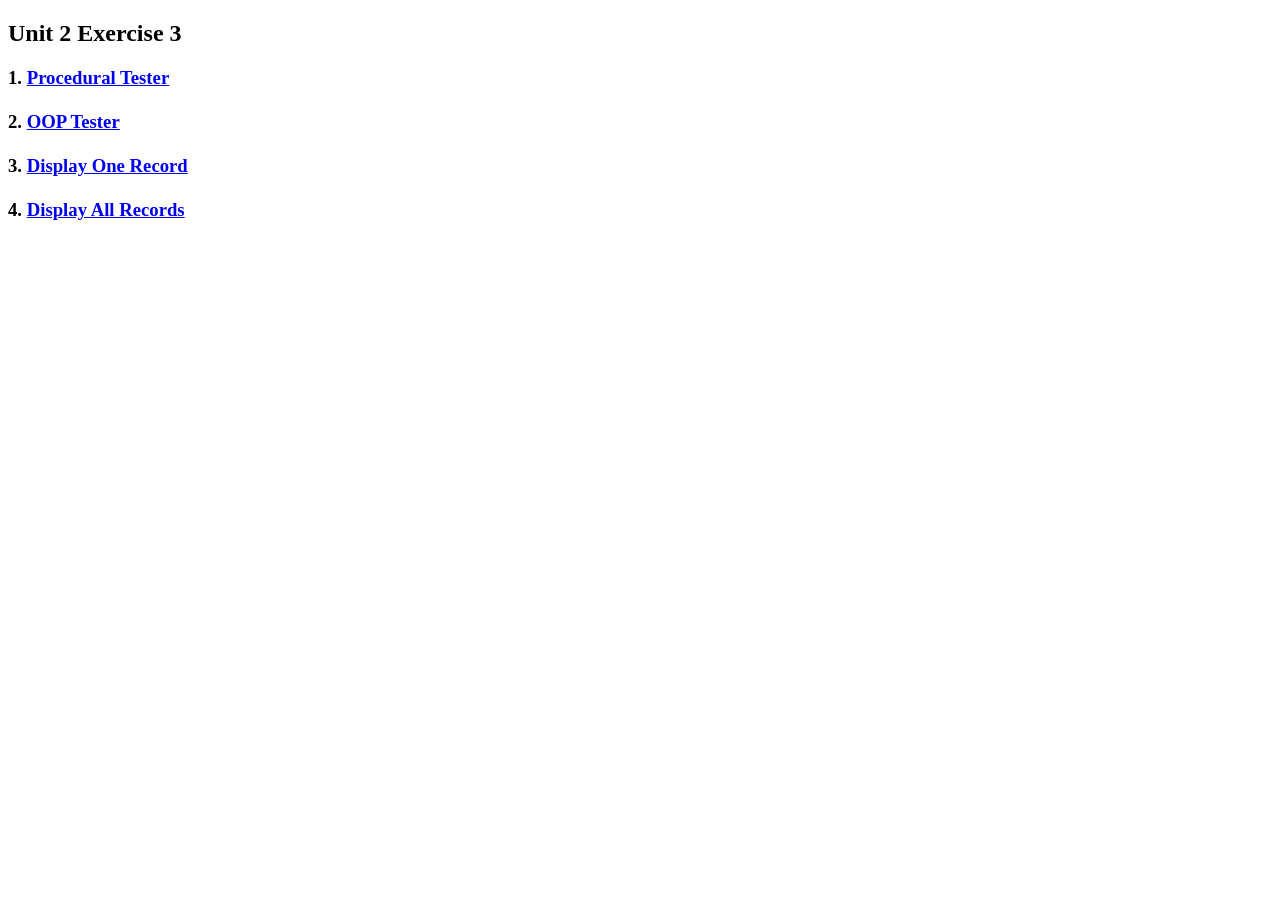
<file: docs/Project/DiaE_unit2_ex3/index.html>
<!DOCTYPE html>
<html lang="en">

<head>
<title>Unit 2 Exercise 3</title>
</head>

<body>

<h2>Unit 2 Exercise 3</h2>

<h3>

1. <a href="ServiceProvider/studentDB_Proceedural.php">
Procedural Tester
</a>

<br><br>

2. <a href="ServiceProvider/student_OOP_Tester.php">
OOP Tester
</a>

<br><br>

3. <a href="ServiceClient/DisplayOne_AJAX.html">
Display One Record
</a>

<br><br>

4. <a href="ServiceClient/DisplayAll_AJAX.html">
Display All Records
</a>

</h3>

</body>
</html>
</file>
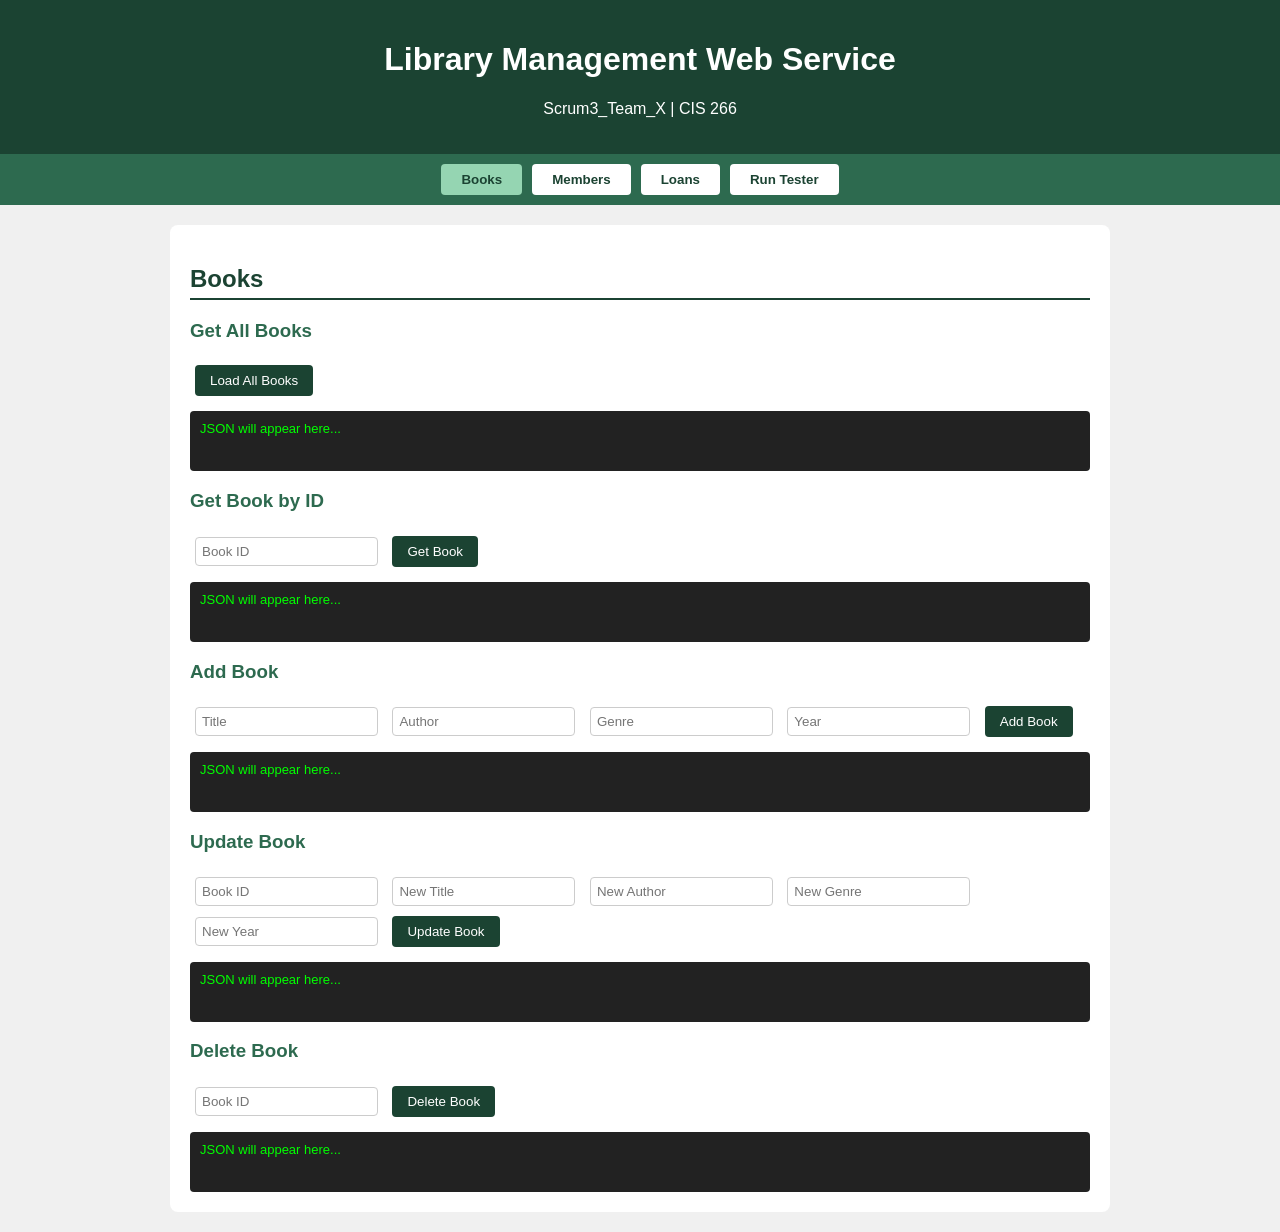
<file: docs/Project/Scrum3_Team_X/Client_X/index.html>
<!DOCTYPE html>
<html>
<head>
    <meta charset="UTF-8">
    <title>Library Management - Client</title>
    <style>
        body { font-family: Arial, sans-serif; margin: 0; background: #f0f0f0; }
        header { background: #1B4332; color: white; padding: 20px; text-align: center; }
        nav { background: #2d6a4f; display: flex; justify-content: center; gap: 10px; padding: 10px; }
        nav button { background: white; color: #1B4332; border: none; padding: 8px 20px; cursor: pointer; border-radius: 4px; font-weight: bold; }
        nav button.active, nav button:hover { background: #95d5b2; }
        .container { max-width: 900px; margin: 20px auto; background: white; padding: 20px; border-radius: 8px; }
        .section { display: none; }
        .section.active { display: block; }
        h2 { color: #1B4332; border-bottom: 2px solid #1B4332; padding-bottom: 5px; }
        h3 { color: #2d6a4f; }
        input { margin: 5px; padding: 6px; border: 1px solid #ccc; border-radius: 4px; }
        button.action-btn { background: #1B4332; color: white; border: none; padding: 8px 15px; cursor: pointer; border-radius: 4px; margin: 5px; }
        button.action-btn:hover { background: #2d6a4f; }
        .json-output { background: #222; color: #0f0; padding: 10px; margin-top: 10px; border-radius: 4px; white-space: pre-wrap; font-size: 13px; min-height: 40px; }
        .tester-link { display: inline-block; margin-top: 20px; background: #2d6a4f; color: white; padding: 10px 20px; text-decoration: none; border-radius: 4px; }
    </style>
</head>
<body>

<header>
    <h1>Library Management Web Service</h1>
    <p>Scrum3_Team_X | CIS 266</p>
</header>

<nav>
    <button class="active" onclick="showSection('books', this)">Books</button>
    <button onclick="showSection('members', this)">Members</button>
    <button onclick="showSection('loans', this)">Loans</button>
    <button onclick="showSection('tester', this)">Run Tester</button>
</nav>

<div class="container">

    <!-- BOOKS -->
    <div id="books" class="section active">
        <h2>Books</h2>

        <h3>Get All Books</h3>
        <button class="action-btn" onclick="getAll('books')">Load All Books</button>
        <div class="json-output" id="books-getall-json">JSON will appear here...</div>

        <h3>Get Book by ID</h3>
        <input type="number" id="books-getbyid-input" placeholder="Book ID">
        <button class="action-btn" onclick="getById('books', 'books-getbyid-input', 'books-getbyid-json')">Get Book</button>
        <div class="json-output" id="books-getbyid-json">JSON will appear here...</div>

        <h3>Add Book</h3>
        <input type="text" id="book-title" placeholder="Title">
        <input type="text" id="book-author" placeholder="Author">
        <input type="text" id="book-genre" placeholder="Genre">
        <input type="number" id="book-year" placeholder="Year">
        <button class="action-btn" onclick="insertBook()">Add Book</button>
        <div class="json-output" id="books-insert-json">JSON will appear here...</div>

        <h3>Update Book</h3>
        <input type="number" id="book-update-id" placeholder="Book ID">
        <input type="text" id="book-update-title" placeholder="New Title">
        <input type="text" id="book-update-author" placeholder="New Author">
        <input type="text" id="book-update-genre" placeholder="New Genre">
        <input type="number" id="book-update-year" placeholder="New Year">
        <button class="action-btn" onclick="updateBook()">Update Book</button>
        <div class="json-output" id="books-update-json">JSON will appear here...</div>

        <h3>Delete Book</h3>
        <input type="number" id="book-delete-id" placeholder="Book ID">
        <button class="action-btn" onclick="deleteRecord('books', 'book-delete-id', 'books-delete-json')">Delete Book</button>
        <div class="json-output" id="books-delete-json">JSON will appear here...</div>
    </div>

    <!-- MEMBERS -->
    <div id="members" class="section">
        <h2>Members</h2>

        <h3>Get All Members</h3>
        <button class="action-btn" onclick="getAll('members')">Load All Members</button>
        <div class="json-output" id="members-getall-json">JSON will appear here...</div>

        <h3>Get Member by ID</h3>
        <input type="number" id="members-getbyid-input" placeholder="Member ID">
        <button class="action-btn" onclick="getById('members', 'members-getbyid-input', 'members-getbyid-json')">Get Member</button>
        <div class="json-output" id="members-getbyid-json">JSON will appear here...</div>

        <h3>Add Member</h3>
        <input type="text" id="member-name" placeholder="Name">
        <input type="email" id="member-email" placeholder="Email">
        <input type="text" id="member-phone" placeholder="Phone">
        <input type="date" id="member-joindate">
        <button class="action-btn" onclick="insertMember()">Add Member</button>
        <div class="json-output" id="members-insert-json">JSON will appear here...</div>

        <h3>Update Member</h3>
        <input type="number" id="member-update-id" placeholder="Member ID">
        <input type="text" id="member-update-name" placeholder="New Name">
        <input type="email" id="member-update-email" placeholder="New Email">
        <input type="text" id="member-update-phone" placeholder="New Phone">
        <input type="date" id="member-update-joindate">
        <button class="action-btn" onclick="updateMember()">Update Member</button>
        <div class="json-output" id="members-update-json">JSON will appear here...</div>

        <h3>Delete Member</h3>
        <input type="number" id="member-delete-id" placeholder="Member ID">
        <button class="action-btn" onclick="deleteRecord('members', 'member-delete-id', 'members-delete-json')">Delete Member</button>
        <div class="json-output" id="members-delete-json">JSON will appear here...</div>
    </div>

    <!-- LOANS -->
    <div id="loans" class="section">
        <h2>Loans</h2>

        <h3>Get All Loans</h3>
        <button class="action-btn" onclick="getAll('loans')">Load All Loans</button>
        <div class="json-output" id="loans-getall-json">JSON will appear here...</div>

        <h3>Get Loan by ID</h3>
        <input type="number" id="loans-getbyid-input" placeholder="Loan ID">
        <button class="action-btn" onclick="getById('loans', 'loans-getbyid-input', 'loans-getbyid-json')">Get Loan</button>
        <div class="json-output" id="loans-getbyid-json">JSON will appear here...</div>

        <h3>Add Loan</h3>
        <input type="number" id="loan-bookid" placeholder="Book ID">
        <input type="number" id="loan-memberid" placeholder="Member ID">
        <input type="date" id="loan-loandate">
        <input type="date" id="loan-returndate">
        <button class="action-btn" onclick="insertLoan()">Add Loan</button>
        <div class="json-output" id="loans-insert-json">JSON will appear here...</div>

        <h3>Update Loan</h3>
        <input type="number" id="loan-update-id" placeholder="Loan ID">
        <input type="number" id="loan-update-bookid" placeholder="New Book ID">
        <input type="number" id="loan-update-memberid" placeholder="New Member ID">
        <input type="date" id="loan-update-loandate">
        <input type="date" id="loan-update-returndate">
        <button class="action-btn" onclick="updateLoan()">Update Loan</button>
        <div class="json-output" id="loans-update-json">JSON will appear here...</div>

        <h3>Delete Loan</h3>
        <input type="number" id="loan-delete-id" placeholder="Loan ID">
        <button class="action-btn" onclick="deleteRecord('loans', 'loan-delete-id', 'loans-delete-json')">Delete Loan</button>
        <div class="json-output" id="loans-delete-json">JSON will appear here...</div>
    </div>

    <!-- TESTER LINK -->
    <div id="tester" class="section">
        <h2>Run Testers</h2>
        <p>Opens the full PHP tester showing all CRUD operations and JSON API responses:</p>
        <a class="tester-link" href="../Provider_X/Testers/index.php" target="_blank">Open Testers/index.php</a>
    </div>

</div>

<script>
    const API = "../Provider_X/API_X/API_X.php";

    function showSection(id, btn) {
        document.querySelectorAll('.section').forEach(s => s.classList.remove('active'));
        document.querySelectorAll('nav button').forEach(b => b.classList.remove('active'));
        document.getElementById(id).classList.add('active');
        btn.classList.add('active');
    }

    function showJSON(elementId, data) {
        document.getElementById(elementId).textContent = JSON.stringify(data, null, 2);
    }

    function getAll(table) {
        fetch(API + "?action=getAll&table=" + table)
            .then(res => res.json())
            .then(data => showJSON(table + "-getall-json", data));
    }

    function getById(table, inputId, outputId) {
        var id = document.getElementById(inputId).value;
        fetch(API + "?action=getById&table=" + table + "&id=" + id)
            .then(res => res.json())
            .then(data => showJSON(outputId, data));
    }

    function deleteRecord(table, inputId, outputId) {
        var id = document.getElementById(inputId).value;
        var formData = new FormData();
        formData.append('action', 'delete');
        formData.append('table', table);
        formData.append('id', id);
        fetch(API, { method: 'POST', body: formData })
            .then(res => res.json())
            .then(data => showJSON(outputId, data));
    }

    function insertBook() {
        var formData = new FormData();
        formData.append('action', 'insert');
        formData.append('table', 'books');
        formData.append('title', document.getElementById('book-title').value);
        formData.append('author', document.getElementById('book-author').value);
        formData.append('genre', document.getElementById('book-genre').value);
        formData.append('year', document.getElementById('book-year').value);
        fetch(API, { method: 'POST', body: formData })
            .then(res => res.json())
            .then(data => showJSON('books-insert-json', data));
    }

    function updateBook() {
        var formData = new FormData();
        formData.append('action', 'update');
        formData.append('table', 'books');
        formData.append('id', document.getElementById('book-update-id').value);
        formData.append('title', document.getElementById('book-update-title').value);
        formData.append('author', document.getElementById('book-update-author').value);
        formData.append('genre', document.getElementById('book-update-genre').value);
        formData.append('year', document.getElementById('book-update-year').value);
        fetch(API, { method: 'POST', body: formData })
            .then(res => res.json())
            .then(data => showJSON('books-update-json', data));
    }

    function insertMember() {
        var formData = new FormData();
        formData.append('action', 'insert');
        formData.append('table', 'members');
        formData.append('name', document.getElementById('member-name').value);
        formData.append('email', document.getElementById('member-email').value);
        formData.append('phone', document.getElementById('member-phone').value);
        formData.append('join_date', document.getElementById('member-joindate').value);
        fetch(API, { method: 'POST', body: formData })
            .then(res => res.json())
            .then(data => showJSON('members-insert-json', data));
    }

    function updateMember() {
        var formData = new FormData();
        formData.append('action', 'update');
        formData.append('table', 'members');
        formData.append('id', document.getElementById('member-update-id').value);
        formData.append('name', document.getElementById('member-update-name').value);
        formData.append('email', document.getElementById('member-update-email').value);
        formData.append('phone', document.getElementById('member-update-phone').value);
        formData.append('join_date', document.getElementById('member-update-joindate').value);
        fetch(API, { method: 'POST', body: formData })
            .then(res => res.json())
            .then(data => showJSON('members-update-json', data));
    }

    function insertLoan() {
        var formData = new FormData();
        formData.append('action', 'insert');
        formData.append('table', 'loans');
        formData.append('book_id', document.getElementById('loan-bookid').value);
        formData.append('member_id', document.getElementById('loan-memberid').value);
        formData.append('loan_date', document.getElementById('loan-loandate').value);
        formData.append('return_date', document.getElementById('loan-returndate').value);
        fetch(API, { method: 'POST', body: formData })
            .then(res => res.json())
            .then(data => showJSON('loans-insert-json', data));
    }

    function updateLoan() {
        var formData = new FormData();
        formData.append('action', 'update');
        formData.append('table', 'loans');
        formData.append('id', document.getElementById('loan-update-id').value);
        formData.append('book_id', document.getElementById('loan-update-bookid').value);
        formData.append('member_id', document.getElementById('loan-update-memberid').value);
        formData.append('loan_date', document.getElementById('loan-update-loandate').value);
        formData.append('return_date', document.getElementById('loan-update-returndate').value);
        fetch(API, { method: 'POST', body: formData })
            .then(res => res.json())
            .then(data => showJSON('loans-update-json', data));
    }
</script>

</body>
</html>
</file>
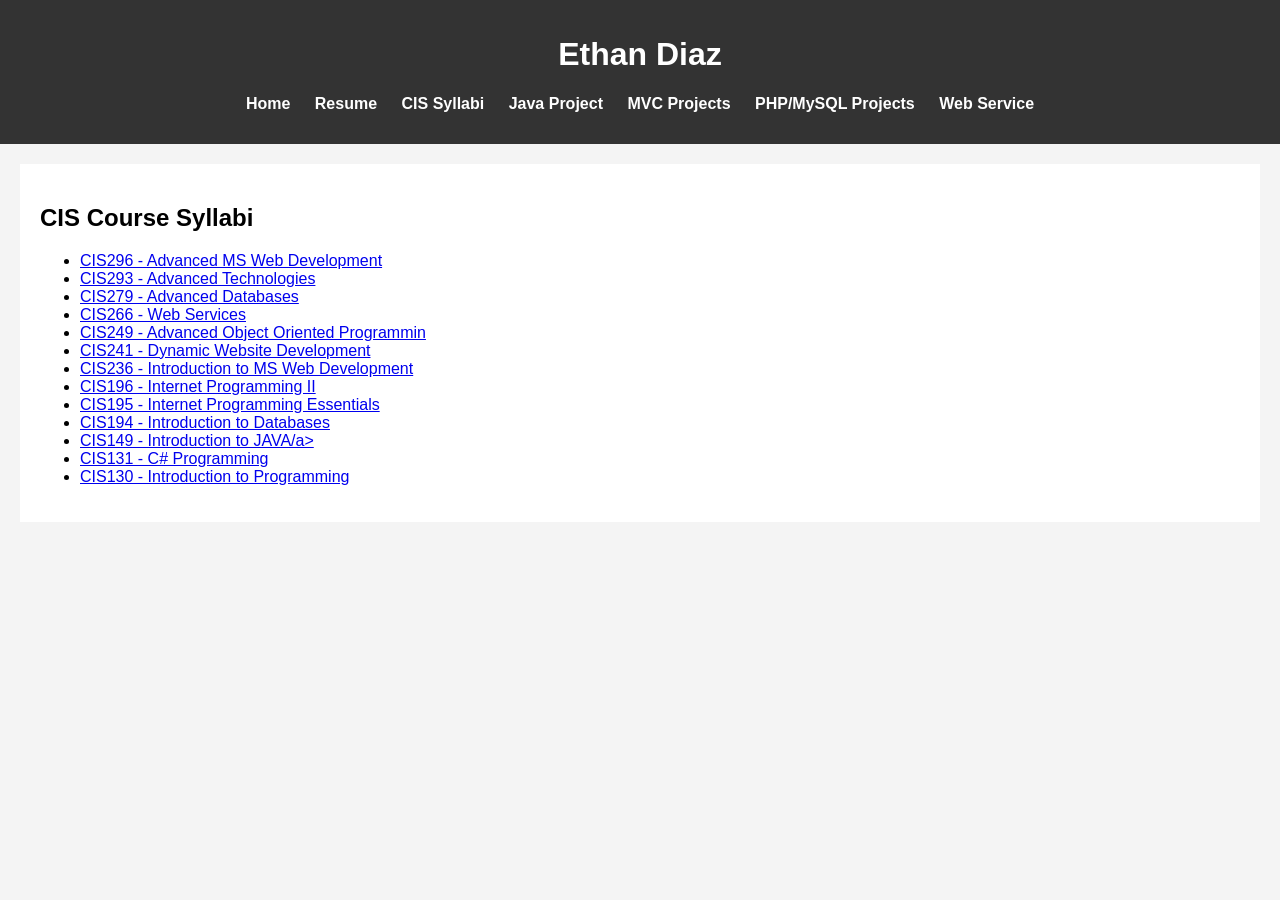
<file: CIS_Syllabi.html>
<!DOCTYPE html>
<html>
    <head>
        <title>
            Ethan Diaz
        </title>
        <link rel="stylesheet" href="css/styles.css">
    </head>

    <body>

        <header>
            <h1>Ethan Diaz</h1> 
            <nav>
                <ul>
                    <li><a href="../website/index.html">Home</a></li>
                    <li><a href="../website/docs/EthanDiazResume.pdf">Resume</a></li>
                    <li><a href="../website/CIS_Syllabi.html">CIS Syllabi</a></li>
                    <li><a href="../website/projects/Java.html">Java Project</a></li>
                    <li><a href="../website/projects/CIS296.html">MVC Projects</a></li>
                    <li><a href="../website/projects/CIS241.html">PHP/MySQL Projects</a></li>
                    <li><a href="../website/projects/CIS266.html">Web Service</a></li>
                </ul>
            </nav>
        </header>

        <main>
            <h2>CIS Course Syllabi</h2>
            <ul>
                <li><a href="docs/CIS296_Syllabus.pdf">CIS296 - Advanced MS Web Development</a></li>
                <li><a href="docs/CIS293_Syllabus.pdf">CIS293 - Advanced Technologies</a></li>
                <li><a href="docs/CIS279_Syllabus.pdf">CIS279 - Advanced Databases</a></li>
                <li><a href="docs/CIS266_Syllabus.pdf">CIS266 - Web Services</a></li>
                <li><a href="docs/CIS249_Syllabus.pdf">CIS249 - Advanced Object Oriented Programmin</a></li>
                <li><a href="docs/CIS241_Syllabus.pdf">CIS241 - Dynamic Website Development</a></li>
                <li><a href="docs/CIS236_Syllabus.pdf">CIS236 - Introduction to MS Web Development</a></li>
                <li><a href="docs/CIS196_Syllabus.pdf">CIS196 - Internet Programming II</a></li>
                <li><a href="docs/CIS195_Syllabus.pdf">CIS195 - Internet Programming Essentials</a></li>
                <li><a href="docs/CIS194_Syllabus.pdf">CIS194 - Introduction to Databases</a></li>
                <li><a href="docs/CIS149_Syllabus.pdf">CIS149 - Introduction to JAVA/a></li>
                <li><a href="docs/CIS131_Syllabus.pdf">CIS131 - C# Programming</a></li>
                <li><a href="docs/CIS130_Syllabus.pdf">CIS130 - Introduction to Programming</a></li>

            </ul>
        </main>
    </body>
</html>
</file>
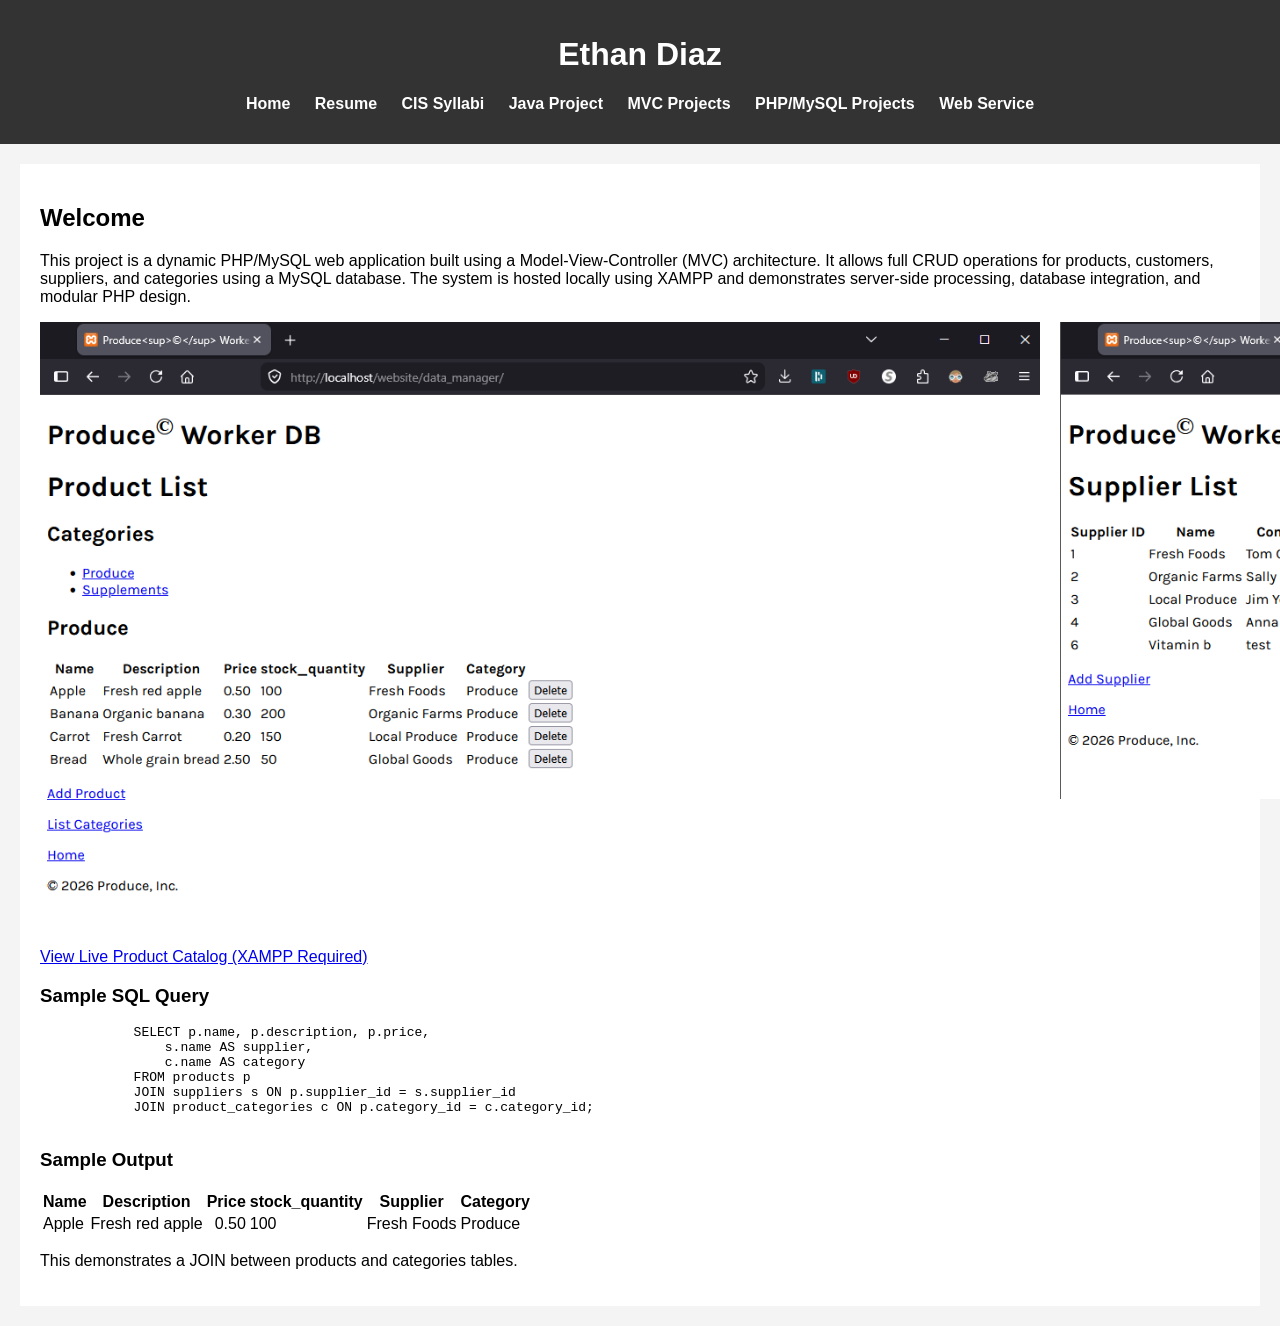
<file: projects/CIS241.html>
<!DOCTYPE html>
<html>
    <head>
        <title>
            Ethan Diaz
        </title>
        <link rel="stylesheet" href="../css/styles.css">
    </head>

    <body>

        <header>
            <h1>Ethan Diaz</h1> 
            <nav>
                <ul>
                    <li><a href="../index.html">Home</a></li>
                    <li><a href="../docs/EthanDiazResume.pdf">Resume</a></li>
                    <li><a href="../CIS_Syllabi.html">CIS Syllabi</a></li>
                    <li><a href="Java.html">Java Project</a></li>
                    <li><a href="../projects/CIS296.html">MVC Projects</a></li>
                    <li><a href="../projects/CIS241.html">PHP/MySQL Projects</a></li>
                    <li><a href="../projects/CIS266.html">Web Service</a></li>
                </ul>
            </nav>
        </header>

        <main>
            <h2>Welcome</h2>

            <p>This project is a dynamic PHP/MySQL web application built using a Model-View-Controller (MVC) architecture.
                It allows full CRUD operations for products, customers, suppliers, and categories using a MySQL database.
                The system is hosted locally using XAMPP and demonstrates server-side processing, database integration,
                and modular PHP design.
            </p>
        
            <div class="code-container">
            <img src="../images/CIS241_screenshot.PNG" >
            <img src="../images/CIS241_screenshot_1.PNG">
            <img src="../images/CIS241_screenshot_2.PNG">
            </div>


            <a href="http://localhost/website">
            View Live Product Catalog (XAMPP Required)
            </a>

            <h3>Sample SQL Query</h3>

            <pre>
            SELECT p.name, p.description, p.price,
                s.name AS supplier,
                c.name AS category
            FROM products p
            JOIN suppliers s ON p.supplier_id = s.supplier_id
            JOIN product_categories c ON p.category_id = c.category_id;
            </pre>

            <h3>Sample Output</h3>

            <table>
                <tr>
                    <th>Name</th>
                    <th>Description</th>
                    <th>Price</th>
                    <th>stock_quantity</th>
                    <th>Supplier</th>
                    <th>Category</th>
                </tr>
                <tr>
                    <td>Apple</td>
                    <td>Fresh red apple</td>
                    <td class="right">0.50</td>
                    <td>100</td>
                    <td>Fresh Foods</td>
                    <td>Produce</td>
                </tr>
            </table>
            
            <p>This demonstrates a JOIN between products and categories tables.</p>
        </main>

    </body>
</html>
</file>
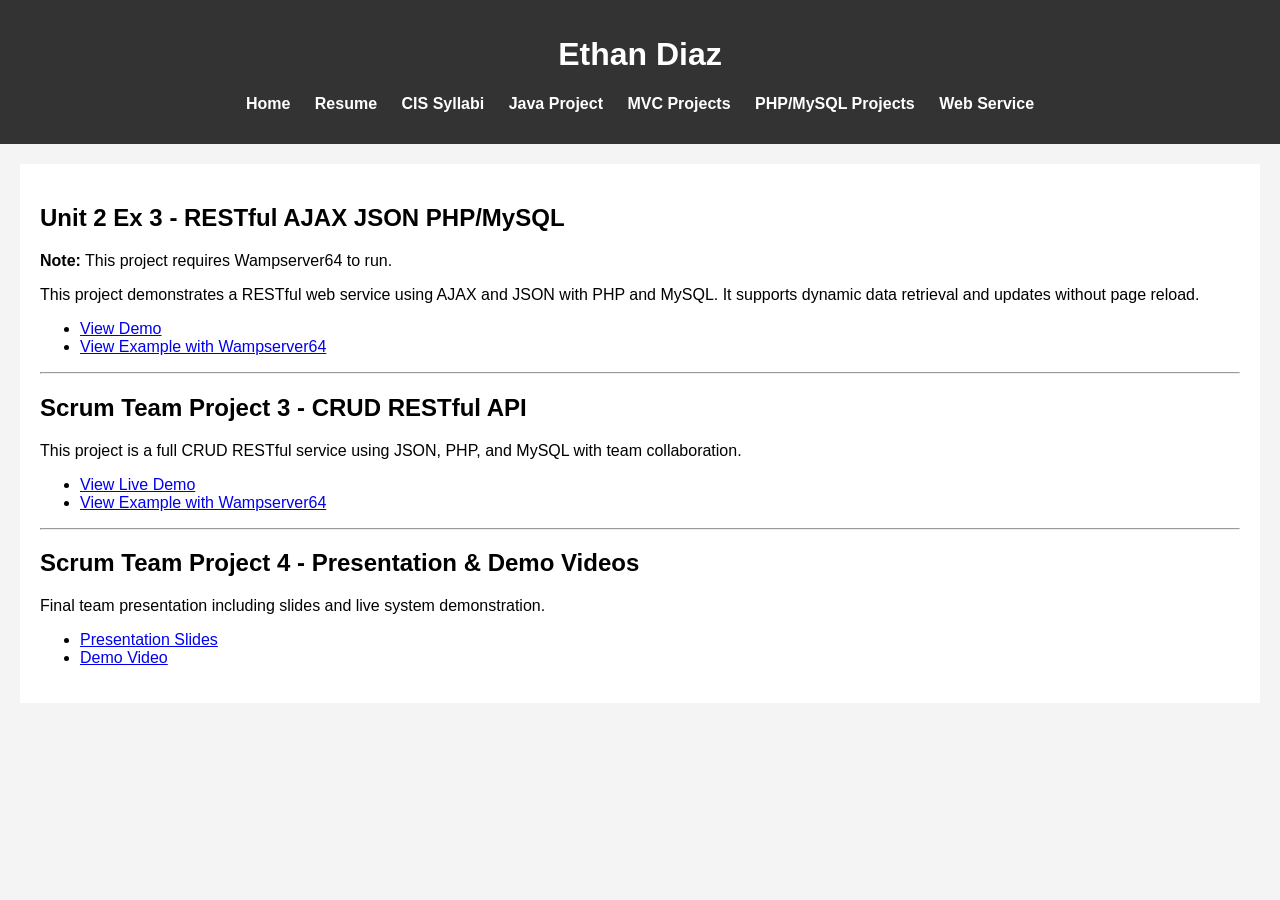
<file: projects/CIS266.html>
<!DOCTYPE html>
<html>
    <head>
        <title>
            Ethan Diaz
        </title>
        <link rel="stylesheet" href="../css/styles.css">
    </head>

    <body>

        <header>
            <h1>Ethan Diaz</h1> 
            <nav>
                <ul>
                    <li><a href="../index.html">Home</a></li>
                    <li><a href="../docs/EthanDiazResume.pdf">Resume</a></li>
                    <li><a href="../CIS_Syllabi.html">CIS Syllabi</a></li>
                    <li><a href="Java.html">Java Project</a></li>
                    <li><a href="../projects/CIS296.html">MVC Projects</a></li>
                    <li><a href="../projects/CIS241.html">PHP/MySQL Projects</a></li>
                    <li><a href="../projects/CIS266.html">Web Service</a></li>
                </ul>
            </nav>
        </header>

    <main>
    
        <h2>Unit 2 Ex 3 - RESTful AJAX JSON PHP/MySQL</h2>
        <p><b>Note:</b> This project requires Wampserver64 to run.</p>

            <p>
                This project demonstrates a RESTful web service using AJAX and JSON with PHP and MySQL.
                It supports dynamic data retrieval and updates without page reload.
            </p>

            <ul>
                <li><a href="../docs/Project/DiaE_unit2_ex3/index.html">View Demo</a></li>
                <li><a href="../docs/Project/DiaE_unit2_ex3/DiaE_Unit2_Ex3.pdf">View Example with Wampserver64</a></li>
            </ul>

        <hr>

            <h2>Scrum Team Project 3 - CRUD RESTful API</h2>

                <p>
                    This project is a full CRUD RESTful service using JSON, PHP, and MySQL with team collaboration.
                </p>

            <ul>
                <li><a href="../docs/Project/Scrum3_Team_X/Client_X/index.html">View Live Demo</a></li>
                <li><a href="../docs/Project/Scrum3_Team_X/Scrum 3 - Library Management Web Service IO Captures.pdf">View Example with Wampserver64</a></li>
            </ul>

        <hr>

            <h2>Scrum Team Project 4 - Presentation & Demo Videos</h2>

                <p>
                    Final team presentation including slides and live system demonstration.
                </p>

            <ul>
                <li><a href="../docs/Project/Scrum4_Team/Scrum4_Team.pptx">Presentation Slides</a></li>
                <li><a href="../docs/Project/Scrum4_Team/SCRUM_4_Project_Recording.mp4">Demo Video</a></li>
            </ul>

    </main>

</body>
</html>
</file>
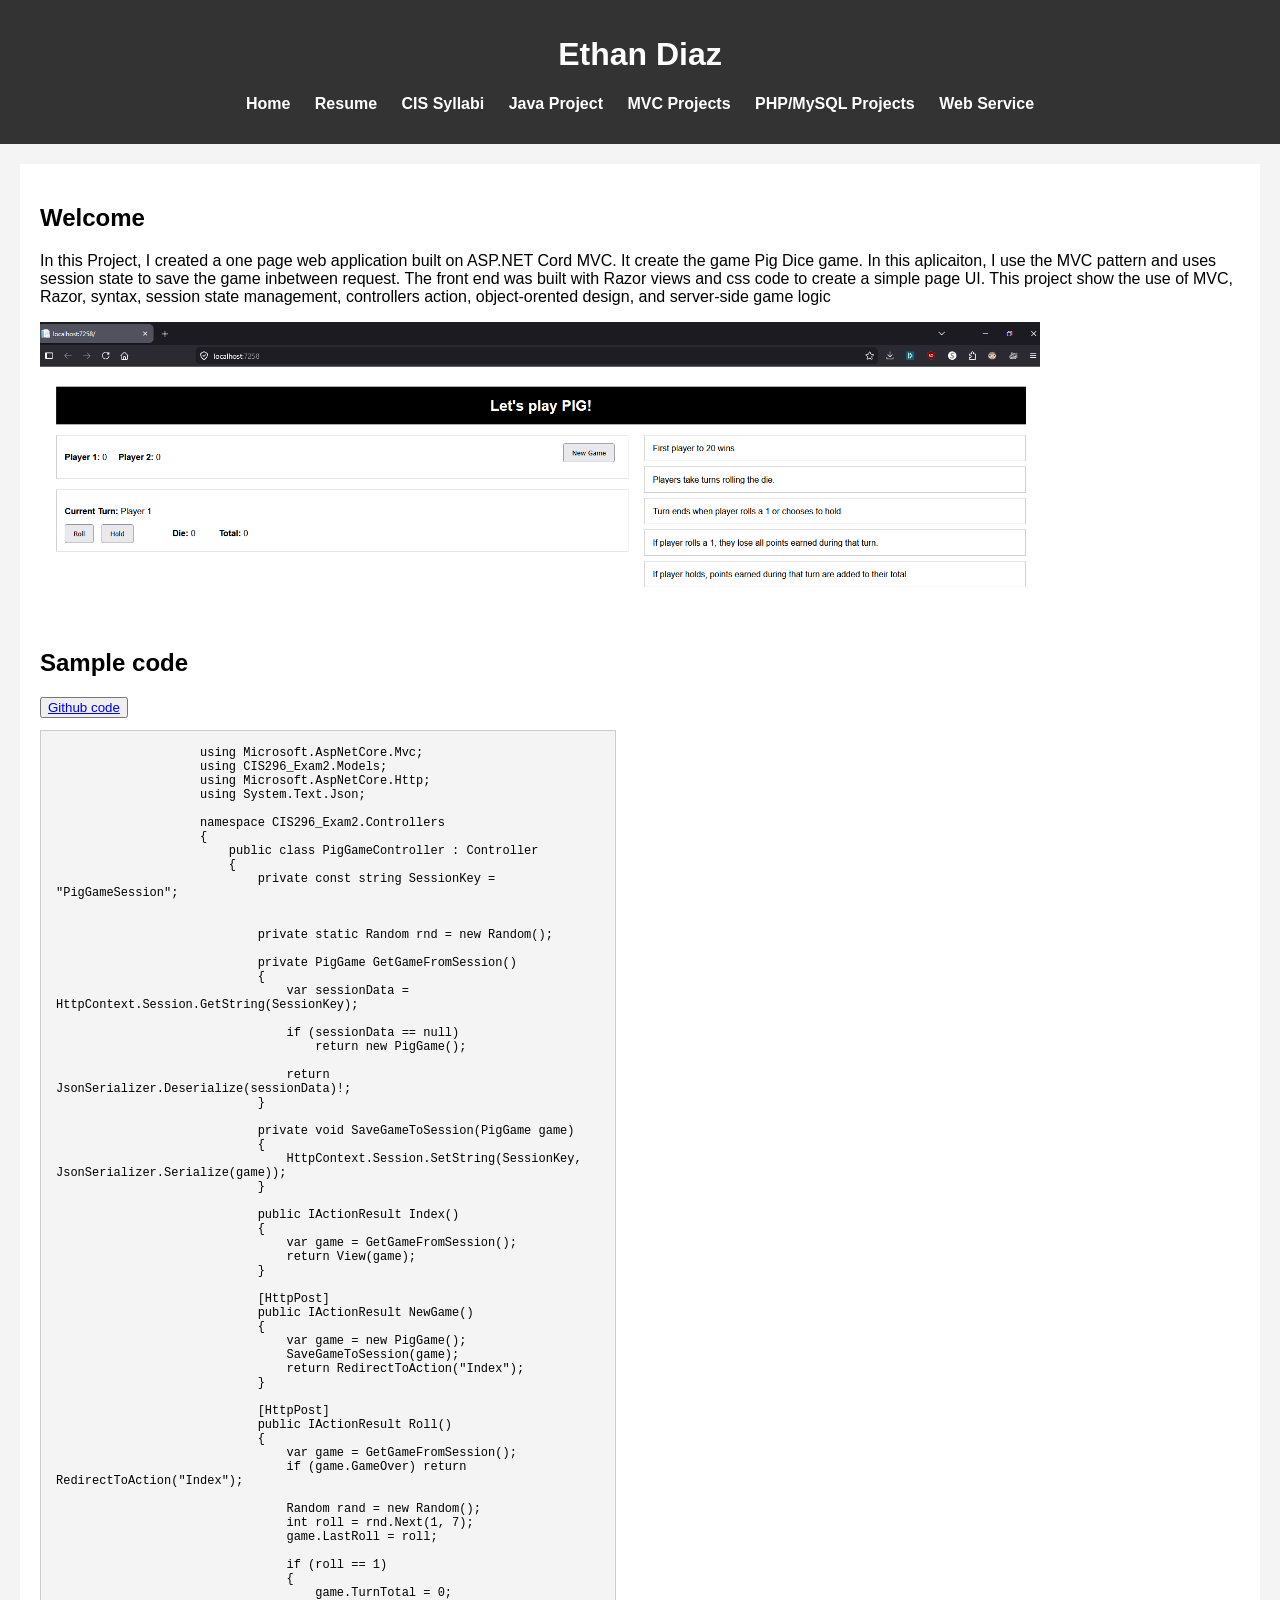
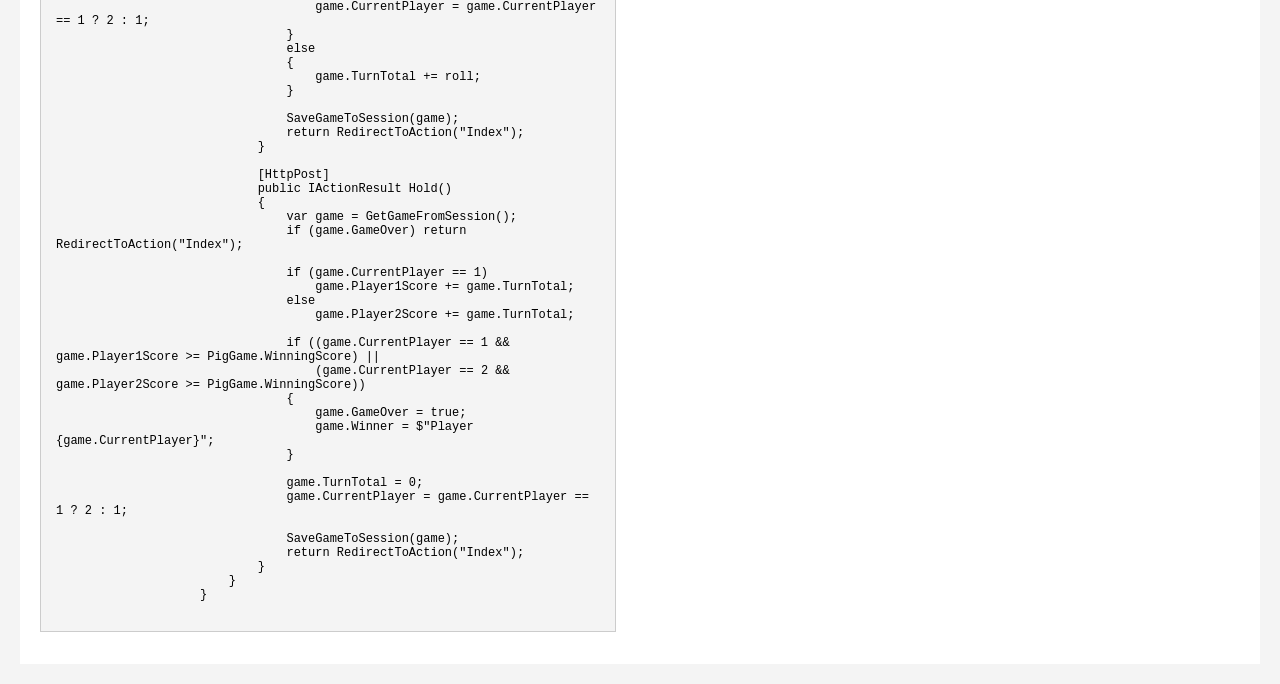
<file: projects/CIS296.html>
<!DOCTYPE html>
<html>
    <head>
        <title>
            Ethan Diaz
        </title>
        <link rel="stylesheet" href="../css/styles.css">
    </head>

    <body>

        <header>
            <h1>Ethan Diaz</h1> 
            <nav>
                <ul>
                    <li><a href="../index.html">Home</a></li>
                    <li><a href="../docs/EthanDiazResume.pdf">Resume</a></li>
                    <li><a href="../CIS_Syllabi.html">CIS Syllabi</a></li>
                    <li><a href="Java.html">Java Project</a></li>
                    <li><a href="../projects/CIS296.html">MVC Projects</a></li>
                    <li><a href="../projects/CIS241.html">PHP/MySQL Projects</a></li>
                    <li><a href="../projects/CIS266.html">Web Service</a></li>
                </ul>
            </nav>
        </header>

        <main>
            <h2>Welcome</h2>

            <p>In this Project, I created a one page web application built on ASP.NET Cord MVC. It create the game Pig Dice game. 
                In this aplicaiton, I use the MVC pattern and uses session state to save the game inbetween request. 
                The front end was built with Razor views and css code to create a simple page UI. This project show the use of MVC, Razor, syntax, 
                session state management, controllers action, object-orented design, and server-side game logic</p>
        
            <img src="..//images/CIS296_screenshot.PNG" width="1000">
        
            <h2>Sample code</h2>
            <button><a href="https://github.com/DiazEthan/CIS296_Exam2">Github code</a></button>
            

            <div class="code-container">
                <pre>
                    using Microsoft.AspNetCore.Mvc;
                    using CIS296_Exam2.Models;
                    using Microsoft.AspNetCore.Http;
                    using System.Text.Json;

                    namespace CIS296_Exam2.Controllers
                    {
                        public class PigGameController : Controller
                        {
                            private const string SessionKey = "PigGameSession";

                            
                            private static Random rnd = new Random();

                            private PigGame GetGameFromSession()
                            {
                                var sessionData = HttpContext.Session.GetString(SessionKey);

                                if (sessionData == null)
                                    return new PigGame();

                                return JsonSerializer.Deserialize<PigGame>(sessionData)!;
                            }

                            private void SaveGameToSession(PigGame game)
                            {
                                HttpContext.Session.SetString(SessionKey, JsonSerializer.Serialize(game));
                            }

                            public IActionResult Index()
                            {
                                var game = GetGameFromSession();
                                return View(game);
                            }

                            [HttpPost]
                            public IActionResult NewGame()
                            {
                                var game = new PigGame();
                                SaveGameToSession(game);
                                return RedirectToAction("Index");
                            }

                            [HttpPost]
                            public IActionResult Roll()
                            {
                                var game = GetGameFromSession();
                                if (game.GameOver) return RedirectToAction("Index");

                                Random rand = new Random();
                                int roll = rnd.Next(1, 7); 
                                game.LastRoll = roll;

                                if (roll == 1)
                                {
                                    game.TurnTotal = 0;
                                    game.CurrentPlayer = game.CurrentPlayer == 1 ? 2 : 1;
                                }
                                else
                                {
                                    game.TurnTotal += roll;
                                }

                                SaveGameToSession(game);
                                return RedirectToAction("Index");
                            }

                            [HttpPost]
                            public IActionResult Hold()
                            {
                                var game = GetGameFromSession();
                                if (game.GameOver) return RedirectToAction("Index");

                                if (game.CurrentPlayer == 1)
                                    game.Player1Score += game.TurnTotal;
                                else
                                    game.Player2Score += game.TurnTotal;

                                if ((game.CurrentPlayer == 1 && game.Player1Score >= PigGame.WinningScore) ||
                                    (game.CurrentPlayer == 2 && game.Player2Score >= PigGame.WinningScore))
                                {
                                    game.GameOver = true;
                                    game.Winner = $"Player {game.CurrentPlayer}";
                                }

                                game.TurnTotal = 0;
                                game.CurrentPlayer = game.CurrentPlayer == 1 ? 2 : 1;

                                SaveGameToSession(game);
                                return RedirectToAction("Index");
                            }
                        }
                    }
                </pre>
            </div>
        </main>

    </body>
</html>
</file>
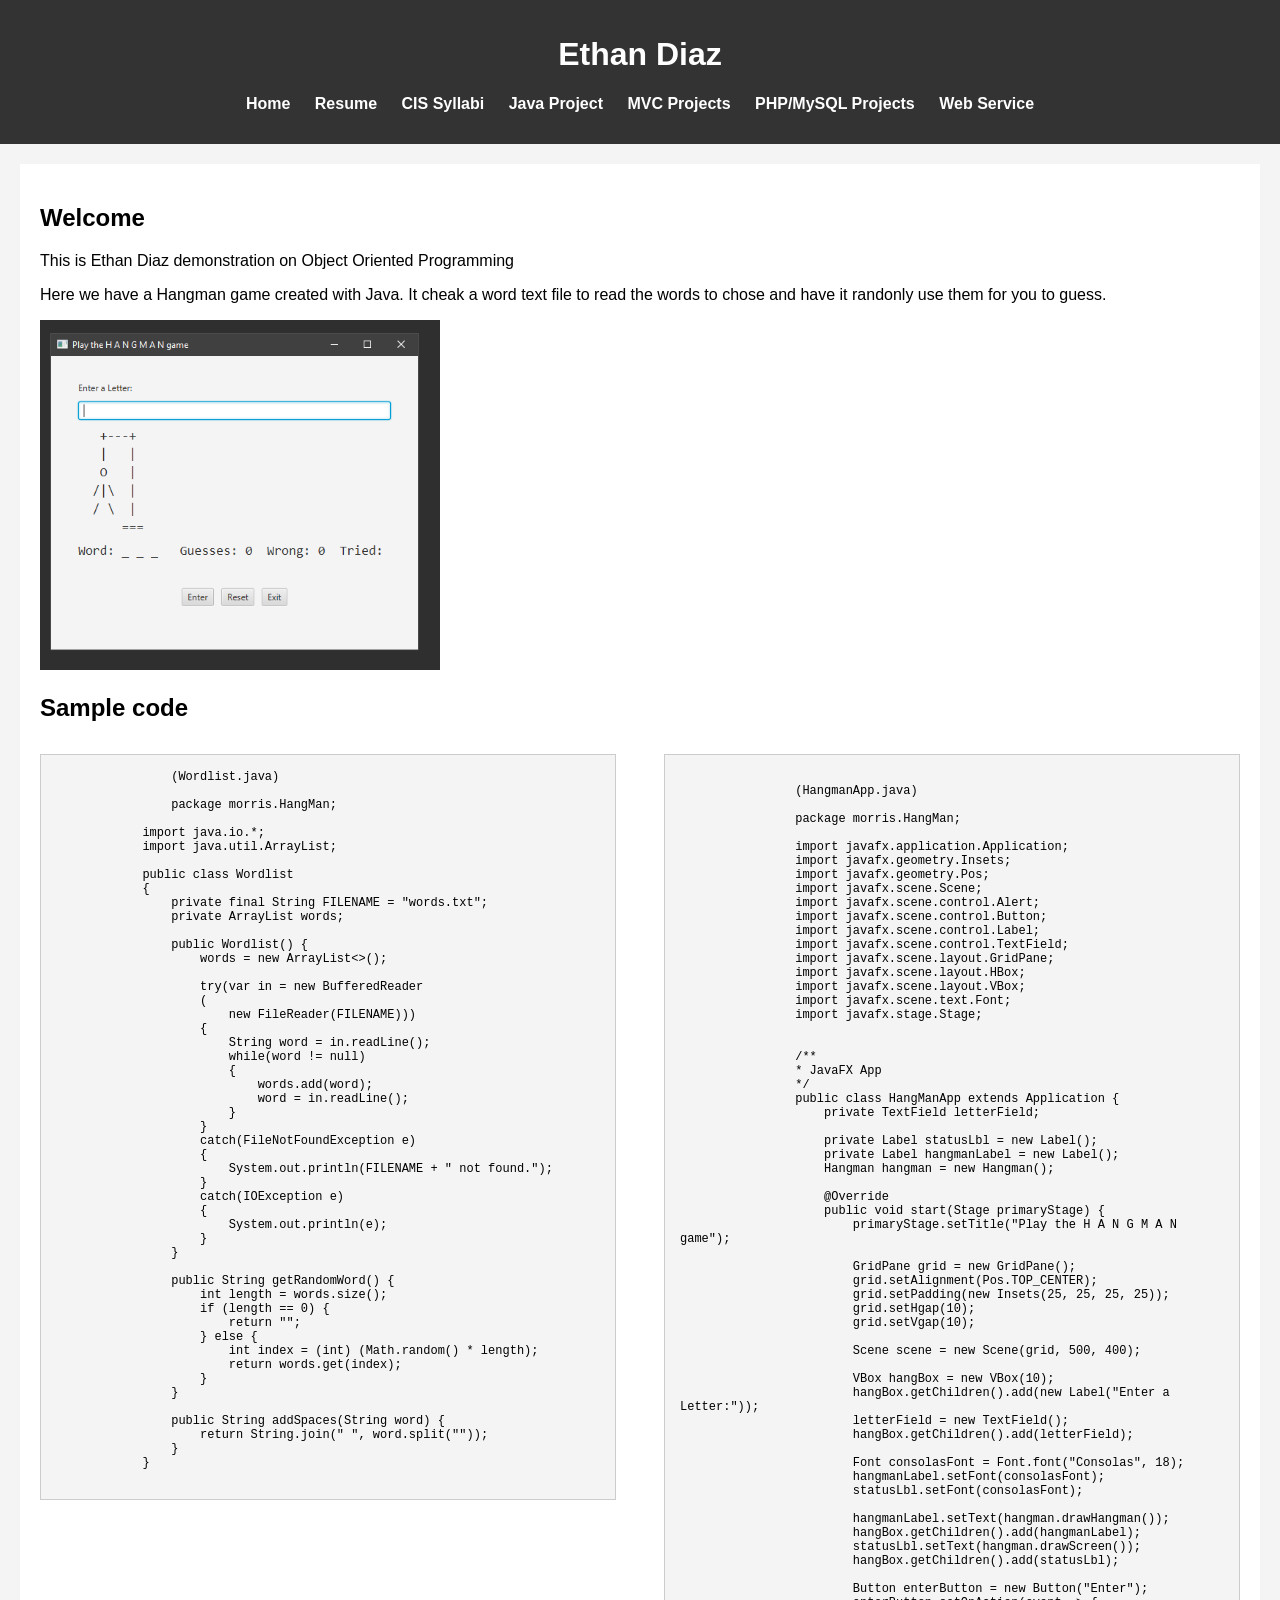
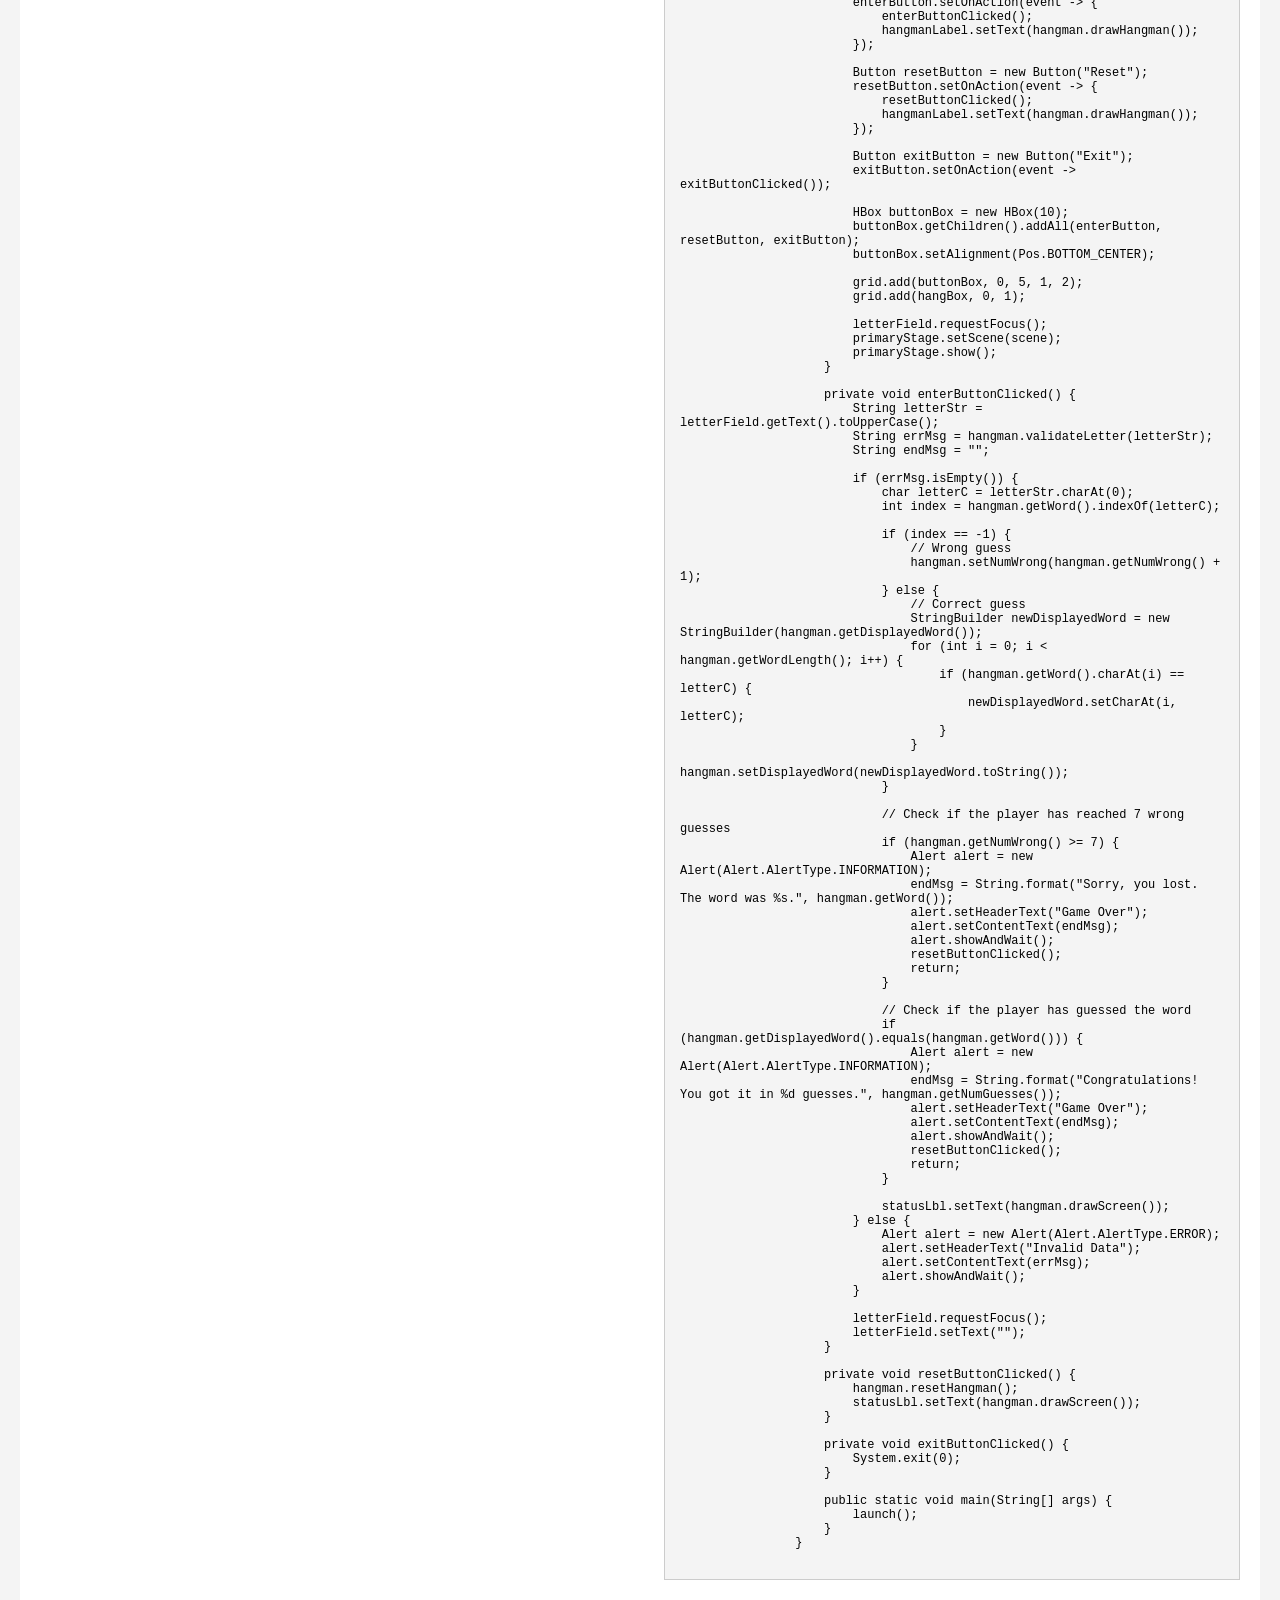
<file: projects/Java.html>
<!DOCTYPE html>
<html>
    <head>
        <title>
            Ethan Diaz
        </title>
        <link rel="stylesheet" href="../css/styles.css">
    </head>

    <body>

        <header>
            <h1>Ethan Diaz</h1> 
            <nav>
                <ul>
                    <li><a href="../index.html">Home</a></li>
                    <li><a href="../docs/EthanDiazResume.pdf">Resume</a></li>
                    <li><a href="../CIS_Syllabi.html">CIS Syllabi</a></li>
                    <li><a href="Java.html">Java Project</a></li>
                    <li><a href="../projects/CIS296.html">MVC Projects</a></li>
                    <li><a href="../projects/CIS241.html">PHP/MySQL Projects</a></li>
                    <li><a href="../projects/CIS266.html">Web Service</a></li>
                </ul>
            </nav>
        </header>

        <main>
            <h2>Welcome</h2>
            <p>This is Ethan Diaz demonstration on Object Oriented Programming</p>

            <p>Here we have a Hangman game created with Java. It cheak a word text file to read the words to chose and have it randonly use them for you to guess. </p>
        
            <img src="../images/CIS249_Java_screenshot.PNG" width="400">
        
            <h2>Sample code</h2>
            <div class="code-container">
            <pre>
                (Wordlist.java)
                
                package morris.HangMan;

            import java.io.*;
            import java.util.ArrayList;

            public class Wordlist 
            {
                private final String FILENAME = "words.txt";
                private ArrayList<String> words;
                
                public Wordlist() {
                    words = new ArrayList<>();

                    try(var in = new BufferedReader
                    (
                        new FileReader(FILENAME)))
                    {
                        String word = in.readLine();
                        while(word != null) 
                        {
                            words.add(word);
                            word = in.readLine();
                        }
                    }
                    catch(FileNotFoundException e) 
                    {
                        System.out.println(FILENAME + " not found.");
                    }
                    catch(IOException e) 
                    {
                        System.out.println(e);
                    }
                }
                
                public String getRandomWord() {
                    int length = words.size();
                    if (length == 0) {
                        return "";
                    } else {
                        int index = (int) (Math.random() * length);
                        return words.get(index);
                    }
                }
                
                public String addSpaces(String word) {
                    return String.join(" ", word.split(""));
                }
            }
            </pre>
            <pre>
                
                (HangmanApp.java)

                package morris.HangMan;

                import javafx.application.Application;
                import javafx.geometry.Insets;
                import javafx.geometry.Pos;
                import javafx.scene.Scene;
                import javafx.scene.control.Alert;
                import javafx.scene.control.Button;
                import javafx.scene.control.Label;
                import javafx.scene.control.TextField;
                import javafx.scene.layout.GridPane;
                import javafx.scene.layout.HBox;
                import javafx.scene.layout.VBox;
                import javafx.scene.text.Font;
                import javafx.stage.Stage;


                /**
                * JavaFX App
                */
                public class HangManApp extends Application {
                    private TextField letterField;

                    private Label statusLbl = new Label();
                    private Label hangmanLabel = new Label();
                    Hangman hangman = new Hangman();

                    @Override
                    public void start(Stage primaryStage) {
                        primaryStage.setTitle("Play the H A N G M A N game");

                        GridPane grid = new GridPane();
                        grid.setAlignment(Pos.TOP_CENTER);
                        grid.setPadding(new Insets(25, 25, 25, 25));
                        grid.setHgap(10);
                        grid.setVgap(10);

                        Scene scene = new Scene(grid, 500, 400);

                        VBox hangBox = new VBox(10);
                        hangBox.getChildren().add(new Label("Enter a Letter:"));
                        letterField = new TextField();
                        hangBox.getChildren().add(letterField);

                        Font consolasFont = Font.font("Consolas", 18);
                        hangmanLabel.setFont(consolasFont);
                        statusLbl.setFont(consolasFont);

                        hangmanLabel.setText(hangman.drawHangman());
                        hangBox.getChildren().add(hangmanLabel);
                        statusLbl.setText(hangman.drawScreen());
                        hangBox.getChildren().add(statusLbl);

                        Button enterButton = new Button("Enter");
                        enterButton.setOnAction(event -> {
                            enterButtonClicked();
                            hangmanLabel.setText(hangman.drawHangman());
                        });

                        Button resetButton = new Button("Reset");
                        resetButton.setOnAction(event -> {
                            resetButtonClicked();
                            hangmanLabel.setText(hangman.drawHangman());
                        });

                        Button exitButton = new Button("Exit");
                        exitButton.setOnAction(event -> exitButtonClicked());

                        HBox buttonBox = new HBox(10);
                        buttonBox.getChildren().addAll(enterButton, resetButton, exitButton);
                        buttonBox.setAlignment(Pos.BOTTOM_CENTER);

                        grid.add(buttonBox, 0, 5, 1, 2);
                        grid.add(hangBox, 0, 1);

                        letterField.requestFocus();
                        primaryStage.setScene(scene);
                        primaryStage.show();
                    }

                    private void enterButtonClicked() {
                        String letterStr = letterField.getText().toUpperCase();
                        String errMsg = hangman.validateLetter(letterStr);
                        String endMsg = "";

                        if (errMsg.isEmpty()) {
                            char letterC = letterStr.charAt(0);
                            int index = hangman.getWord().indexOf(letterC);

                            if (index == -1) {
                                // Wrong guess
                                hangman.setNumWrong(hangman.getNumWrong() + 1);
                            } else {
                                // Correct guess
                                StringBuilder newDisplayedWord = new StringBuilder(hangman.getDisplayedWord());
                                for (int i = 0; i < hangman.getWordLength(); i++) {
                                    if (hangman.getWord().charAt(i) == letterC) {
                                        newDisplayedWord.setCharAt(i, letterC);
                                    }
                                }
                                hangman.setDisplayedWord(newDisplayedWord.toString());
                            }

                            // Check if the player has reached 7 wrong guesses
                            if (hangman.getNumWrong() >= 7) {
                                Alert alert = new Alert(Alert.AlertType.INFORMATION);
                                endMsg = String.format("Sorry, you lost. The word was %s.", hangman.getWord());
                                alert.setHeaderText("Game Over");
                                alert.setContentText(endMsg);
                                alert.showAndWait();
                                resetButtonClicked(); 
                                return; 
                            }

                            // Check if the player has guessed the word
                            if (hangman.getDisplayedWord().equals(hangman.getWord())) {
                                Alert alert = new Alert(Alert.AlertType.INFORMATION);
                                endMsg = String.format("Congratulations! You got it in %d guesses.", hangman.getNumGuesses());
                                alert.setHeaderText("Game Over");
                                alert.setContentText(endMsg);
                                alert.showAndWait();
                                resetButtonClicked(); 
                                return; 
                            }

                            statusLbl.setText(hangman.drawScreen());
                        } else {
                            Alert alert = new Alert(Alert.AlertType.ERROR);
                            alert.setHeaderText("Invalid Data");
                            alert.setContentText(errMsg);
                            alert.showAndWait();
                        }

                        letterField.requestFocus();
                        letterField.setText("");
                    }

                    private void resetButtonClicked() {
                        hangman.resetHangman();
                        statusLbl.setText(hangman.drawScreen());
                    }

                    private void exitButtonClicked() {
                        System.exit(0);
                    }

                    public static void main(String[] args) {
                        launch();
                    }
                }
            </pre>
            </div>
        </main>

    </body>
</html>
</file>
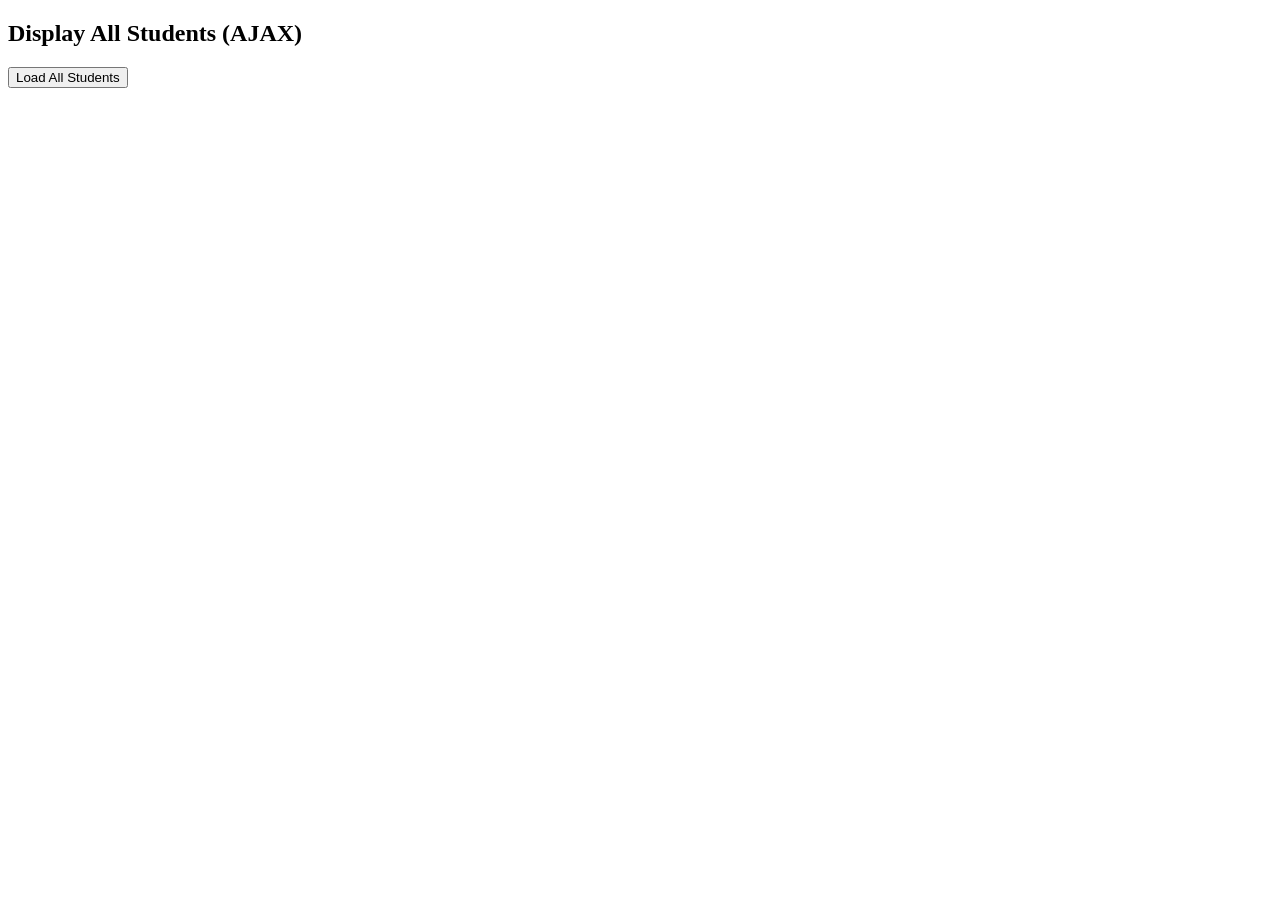
<file: docs/Project/DiaE_unit2_ex3/ServiceClient/DisplayAll_AJAX.html>
<!DOCTYPE html>
<html lang="en">

<head>
<title>Display All Students (AJAX)</title>

<script>
function getAllStudents() {

    var xhr = new XMLHttpRequest();

    xhr.open("GET", "../ServiceProvider/student_API.php?action=getAll", true);

    xhr.onload = function() {

        if (xhr.status == 200) {

            var data = JSON.parse(xhr.responseText);

            var output = "";

            for (var i = 0; i < data.length; i++) {

                output +=
                    "ID: " + data[i].id + " | " +
                    "Name: " + data[i].name + " | " +
                    "Major: " + data[i].major + " | " +
                    "GPA: " + data[i].gpa + " | " +
                    "Loans: $" + data[i].student_loans +
                    "<br><br>";
            }

            document.getElementById("result").innerHTML = output;
        }
    };

    xhr.send();
}
</script>

</head>

<body>

<h2>Display All Students (AJAX)</h2>

<button onclick="getAllStudents()">Load All Students</button>

<br><br>

<div id="result"></div>

</body>
</html>
</file>
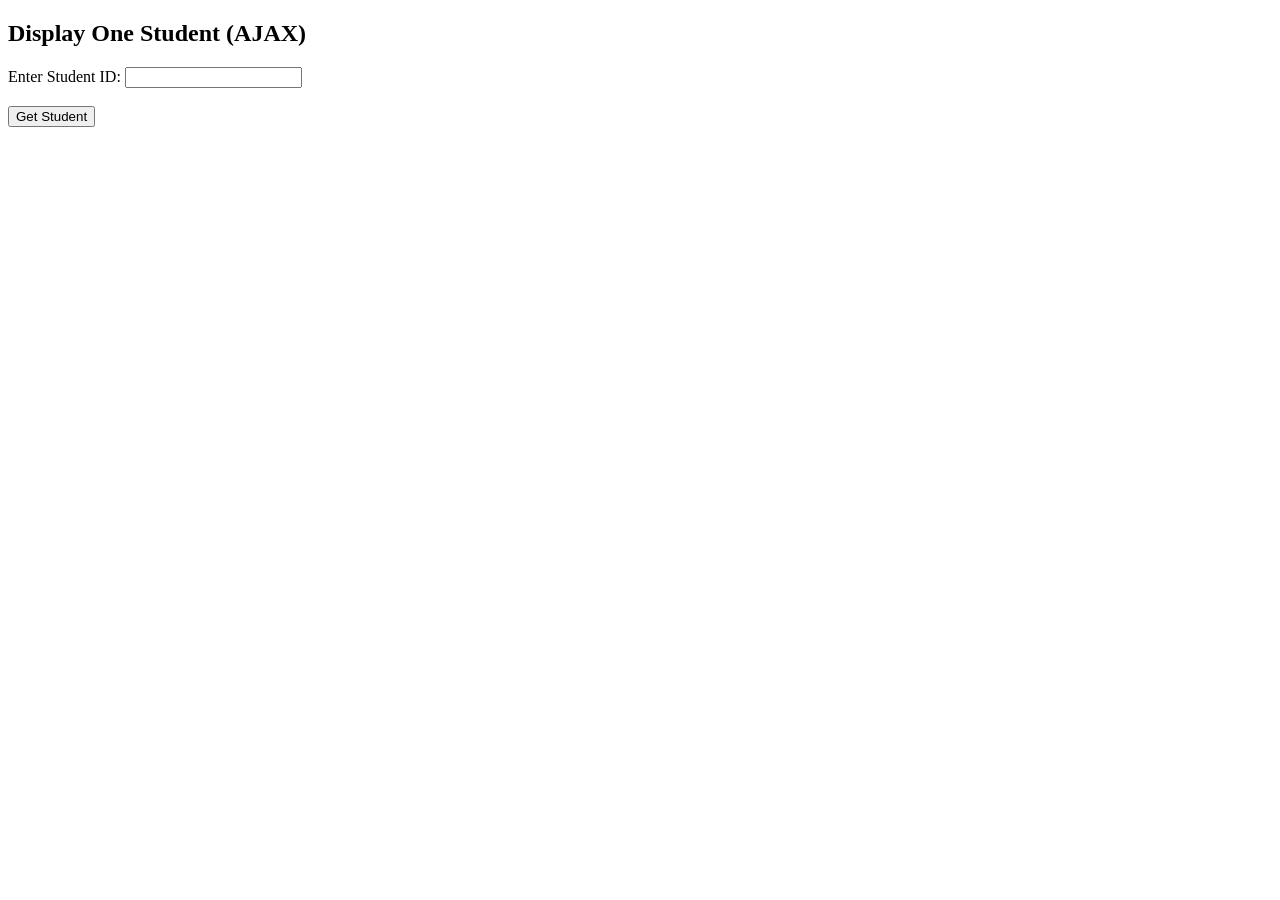
<file: docs/Project/DiaE_unit2_ex3/ServiceClient/DisplayOne_AJAX.html>
<!DOCTYPE html>
<html lang="en">

<head>
<title>Display One Student (AJAX)</title>

<script>
function getStudent() {

    var id = document.getElementById("studentId").value;

    var xhr = new XMLHttpRequest();

    xhr.open("GET", "../ServiceProvider/student_API.php?action=getOne&id=" + id, true);

    xhr.onload = function() {

        if (xhr.status == 200) {

            var data = JSON.parse(xhr.responseText);

            if (data) {
                document.getElementById("result").innerHTML =
                    "ID: " + data.id + "<br>" +
                    "Name: " + data.name + "<br>" +
                    "Major: " + data.major + "<br>" +
                    "GPA: " + data.gpa + "<br>" +
                    "Loans: $" + data.student_loans;
            } else {
                document.getElementById("result").innerHTML = "No record found.";
            }

        }
    };

    xhr.send();
}
</script>

</head>

<body>

<h2>Display One Student (AJAX)</h2>

Enter Student ID:
<input type="number" id="studentId">

<br><br>

<button onclick="getStudent()">Get Student</button>

<br><br>

<div id="result"></div>

</body>
</html>
</file>
<file: css/styles.css>
body {
    font-family: 'Karla', sans-serif;
    margin: 0;
    background-color: #f4f4f4;
}

header {
    background-color: #333;
    color: white;
    padding: 15px;
    text-align: center;
}

nav ul {
    list-style: none;
    padding: 0;
}

nav ul li {
    display: inline;
    margin: 10px;
}

nav ul li a {
    color: white;
    text-decoration: none;
    font-weight: bold;
}

main {
    padding: 20px;
    background: white;
    margin: 20px;
}

.code-container {
    display: flex;
    flex-direction: row;
    justify-content: space-between;
    align-items: flex-start;
    gap: 20px;
    width: 100%;
}

.code-container pre {
    flex: 1;
    max-width: 48%;
    min-width: 0;
    background: #f4f4f4;
    border: 1px solid #ccc;
    padding: 15px;
    overflow-x: auto;
    white-space: pre-wrap;
    word-wrap: break-word;
    font-size: 12px;
    box-sizing: border-box;
}

.code-container img {
    width: 100%;
    max-width: 1000px;
    height: auto;
    display: block;
    margin-bottom: 20px;
}

.right {
    text-align: right;
}
</file>
